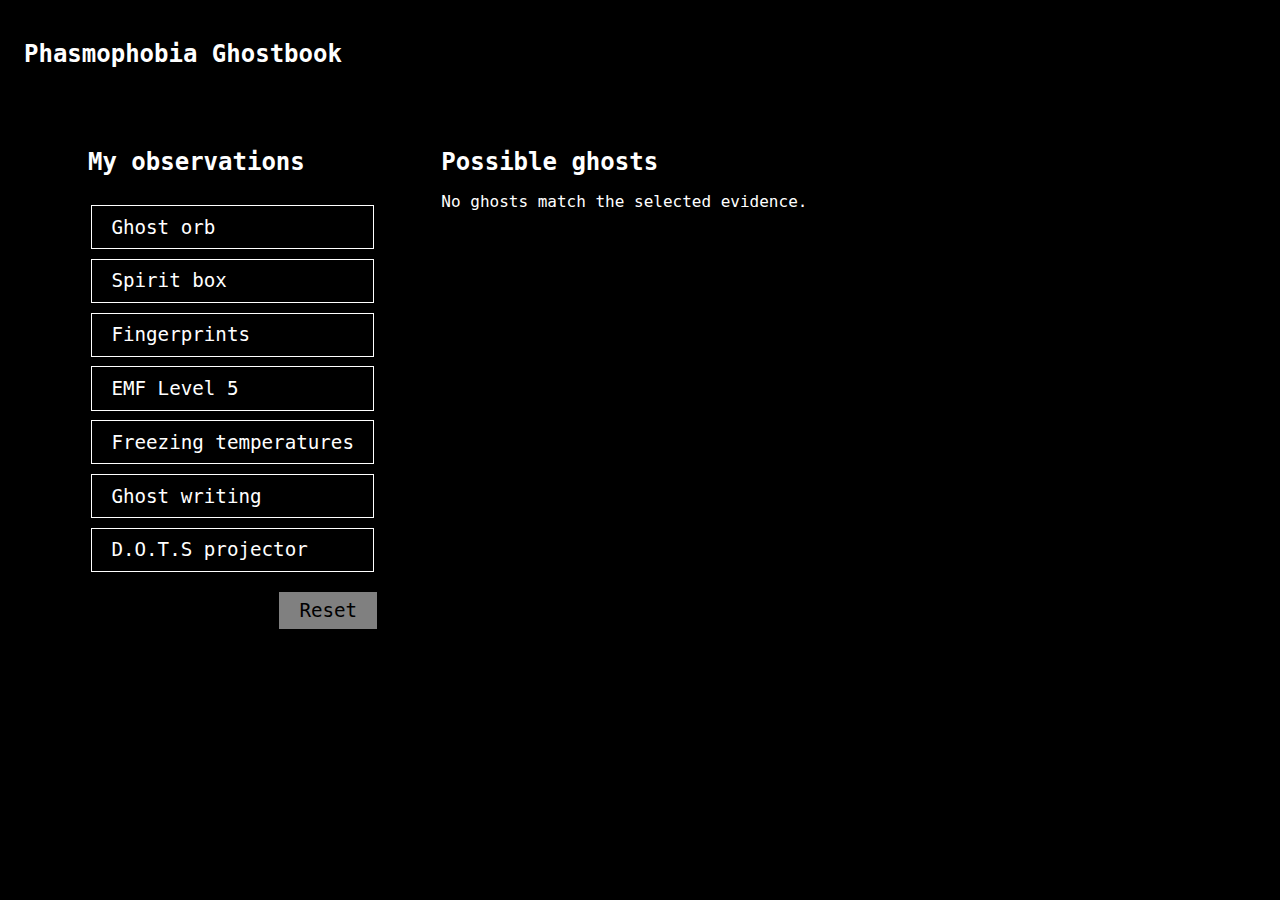
<file: ghostbook/index.html>
<!doctype html><html lang="en"><head><meta charset="utf-8"/><link rel="icon" href="./favicon.ico"/><meta name="viewport" content="width=device-width,initial-scale=1"/><meta name="theme-color" content="#000000"/><meta name="description" content="An online journal for your Phasmophobia investigations."/><link rel="apple-touch-icon" href="./logo192.png"/><link rel="manifest" href="./manifest.json"/><title>Phasmophobia Ghostbook</title><script defer="defer" src="./static/js/main.37d0de12.js"></script><link href="./static/css/main.29a9cec6.css" rel="stylesheet"></head><body><noscript>You need to enable JavaScript to run this app.</noscript><div id="root"></div></body></html>
</file>
<file: ghostbook/static/css/main.29a9cec6.css>
body{background-color:#000;color:#fff;font-family:Cutive Mono,monospace,sans-serif;font-size:100%;padding:1em}section{margin:2em}h1{font-size:1.5em}.button{cursor:pointer;font-size:1.2em}.content{align-content:flex-start;align-items:flex-start;display:flex;flex-direction:row}.observations{display:flex;flex-direction:column;flex-grow:0;flex-shrink:0;flex-wrap:wrap}.observationList{margin:.2em;padding-left:0}.observationList li{list-style-type:none;margin-bottom:.5em;margin-top:.5em;padding:.5em 1em}.evidenceSelected{background-color:#fff;border:1px solid #fff;color:#000}.evidenceNotSelected{background-color:#000;border:1px solid #fff;color:#fff}.evidenceDisabled{background-color:#000;border:1px solid grey;color:grey;text-decoration:line-through}.evidenceRuledOut{border:1px solid #fff;text-decoration:line-through}.evidenceRuledOut,.resetButton{background-color:grey;color:#000}.resetButton{border:1px solid grey;display:inline-block;margin:.4em 0 0 auto;padding:.3em 1em}.candidateList{align-items:flex-start;display:flex;flex-direction:row;flex-wrap:wrap}.ghost{font-size:1em;margin-bottom:2em;width:200px}.ghostName{font-size:1.2em}li.fakeEvidence{color:grey}.detailsButton{background-color:#000;border:none;color:#fff;cursor:pointer;font-family:Cutive Mono,monospace,sans-serif;font-size:100%;text-decoration:underline}div.ghostDetailsHidden,div.ghostDetailsShown{font-size:.9em;padding-right:1em}div.ghostDetailsHidden{display:none}@media only screen and (max-width:900px){body{font-size:1.1em}section{margin:0 0 1em}.content{align-items:stretch;flex-direction:column}.observations{max-width:60%}}
/*# sourceMappingURL=main.29a9cec6.css.map*/
</file>
